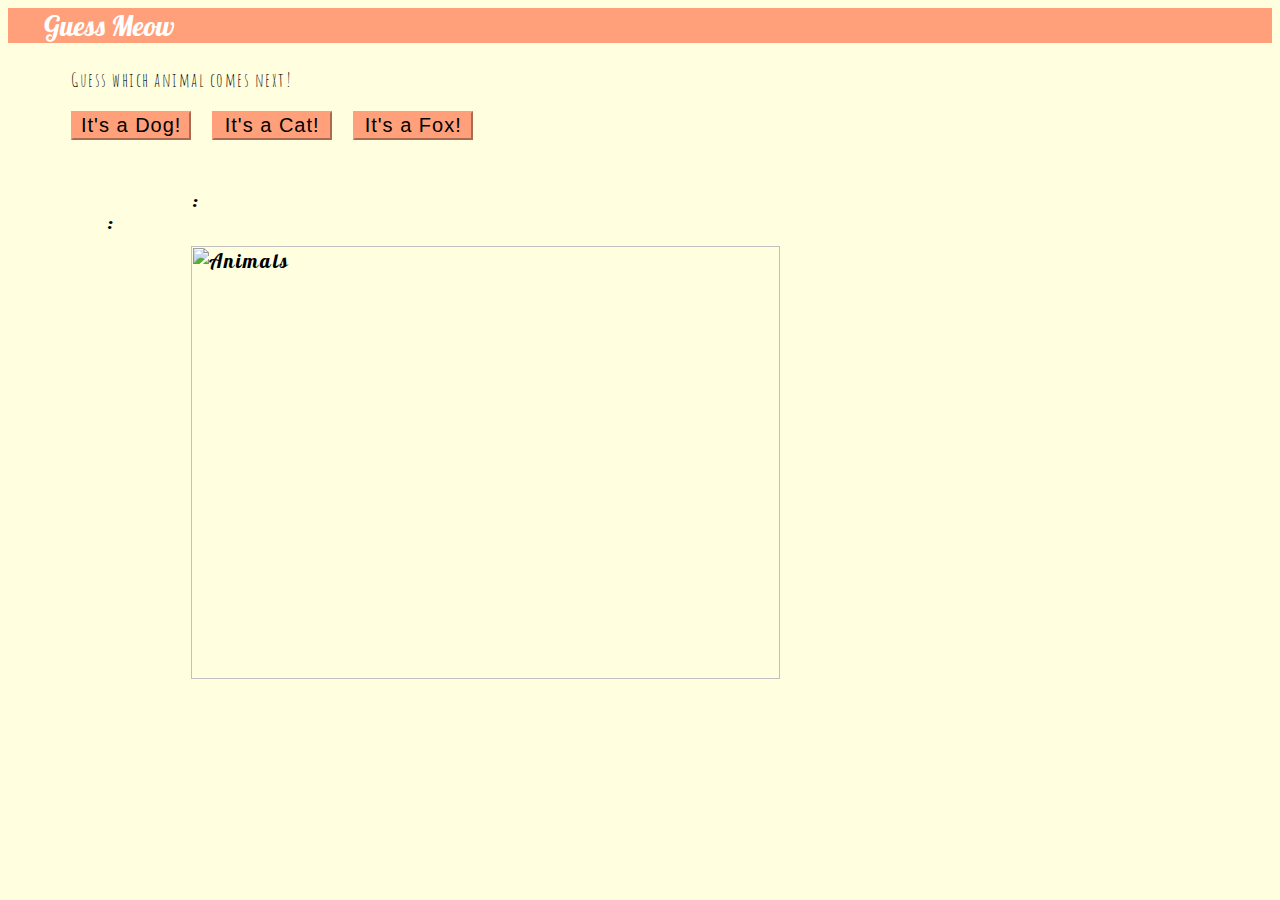
<file: index.html>
<html>
<head>
     <meta charset="utf-8">
    <meta name="viewport" content="width=device-width, initial-scale=1, shrink-to-fit=yes">
    <meta name="description" content="">
    <meta name="author" content="">
    <link rel="icon" href="../../../../favicon.ico">
    <link href="animal.css" rel="stylesheet" type="text/css"/>
    <script src="jquery.js"></script>
    <link rel="stylesheet" href="https://stackpath.bootstrapcdn.com/bootstrap/4.1.3/css/bootstrap.min.css" integrity="sha384-MCw98/SFnGE8fJT3GXwEOngsV7Zt27NXFoaoApmYm81iuXoPkFOJwJ8ERdknLPMO" crossorigin="anonymous">
    <link rel="stylesheet" href="https://use.fontawesome.com/releases/v5.2.0/css/all.css" integrity="sha384-hWVjflwFxL6sNzntih27bfxkr27PmbbK/iSvJ+a4+0owXq79v+lsFkW54bOGbiDQ" crossorigin="anonymous">
    <link href="https://fonts.googleapis.com/css?family=Amatic+SC:700|Lobster" rel="stylesheet">
    <link href="https://fonts.googleapis.com/css?family=Open+Sans" rel="stylesheet">
    <script src="https://stackpath.bootstrapcdn.com/bootstrap/4.1.3/js/bootstrap.min.js" integrity="sha384-ChfqqxuZUCnJSK3+MXmPNIyE6ZbWh2IMqE241rYiqJxyMiZ6OW/JmZQ5stwEULTy" crossorigin="anonymous"></script>
    
    
    
    </head>

    <header>
     <nav class="navbar navbar-light" id="navbar" style="background-color: lightsalmon;">
     <a class="navbar-brand" style="color: white; font-size: 28px">&nbsp;&nbsp; &nbsp;&nbsp; Guess Meow</a></nav>
    </header>
    <body style="background-color: lightyellow">
        
        <div class="row" id="row">
          <div class="col-lg-12">
              <p id="intro">Guess which animal comes next!</p>
        <div class="buttons">
            <button type="button" class="btn btn-danger" id="dog_guess">It's a Dog!</button>

             <button type="button" class="btn btn-danger"  id="cat_guess">It's a Cat!</button>

             <button type="button" class="btn btn-danger" id="fox_guess">It's a Fox!</button>
            <br/> 
           
        <div id="count">
            
          <p style="float: left; margin-right: 65px;"><i class="far fa-heart fa-lg"></i> : &nbsp;         
            <span id="correctCount"></span></p>
             
          <p style="margin-left: 85px;"><i class="far fa-grin-tongue fa-lg"></i> : &nbsp;
            <span id="incorrectCount"></span></p>
            
            </div>        
        </div>
               <img class="rounded" id="animals" alt="Animals" width="70%">
        
        <br>
            </div>
        </div>
        <script src="Class8.js"></script>
              
    </body>
    

</html>
</file>
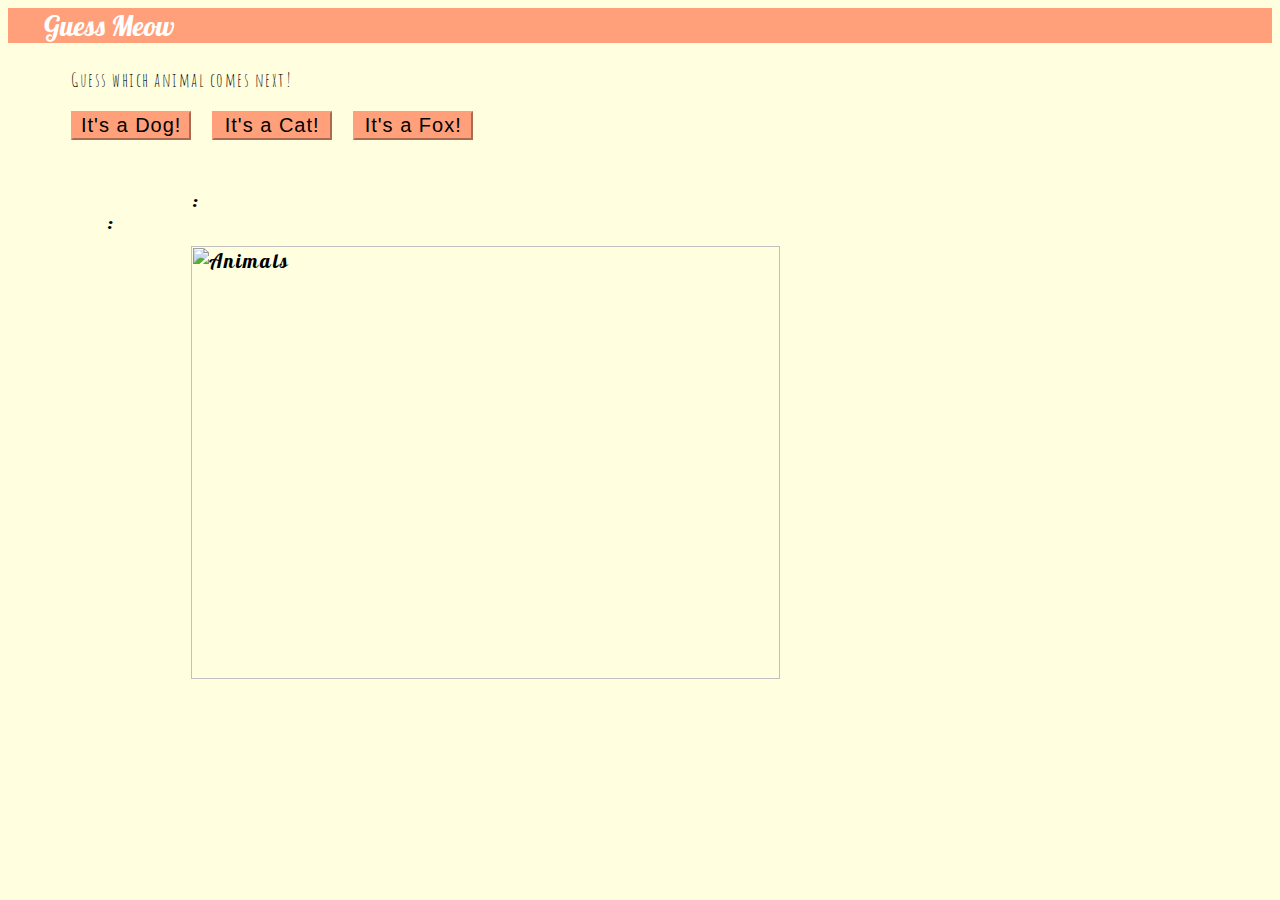
<file: Class8.html>
<html>
<head>
     <meta charset="utf-8">
    <meta name="viewport" content="width=device-width, initial-scale=1, shrink-to-fit=yes">
    <meta name="description" content="">
    <meta name="author" content="">
    <link rel="icon" href="../../../../favicon.ico">
    <link href="animal.css" rel="stylesheet" type="text/css"/>
    <script src="jquery.js"></script>
    <link rel="stylesheet" href="https://stackpath.bootstrapcdn.com/bootstrap/4.1.3/css/bootstrap.min.css" integrity="sha384-MCw98/SFnGE8fJT3GXwEOngsV7Zt27NXFoaoApmYm81iuXoPkFOJwJ8ERdknLPMO" crossorigin="anonymous">
    <link rel="stylesheet" href="https://use.fontawesome.com/releases/v5.2.0/css/all.css" integrity="sha384-hWVjflwFxL6sNzntih27bfxkr27PmbbK/iSvJ+a4+0owXq79v+lsFkW54bOGbiDQ" crossorigin="anonymous">
    <link href="https://fonts.googleapis.com/css?family=Amatic+SC:700|Lobster" rel="stylesheet">
    <link href="https://fonts.googleapis.com/css?family=Open+Sans" rel="stylesheet">
    <script src="https://stackpath.bootstrapcdn.com/bootstrap/4.1.3/js/bootstrap.min.js" integrity="sha384-ChfqqxuZUCnJSK3+MXmPNIyE6ZbWh2IMqE241rYiqJxyMiZ6OW/JmZQ5stwEULTy" crossorigin="anonymous"></script>
    
    
    
    </head>

    <header>
     <nav class="navbar navbar-light" id="navbar" style="background-color: lightsalmon;">
     <a class="navbar-brand" style="color: white; font-size: 28px">&nbsp;&nbsp; &nbsp;&nbsp; Guess Meow</a></nav>
    </header>
    <body style="background-color: lightyellow">
        
        <div class="row" id="row">
          <div class="col-lg-12">
              <p id="intro">Guess which animal comes next!</p>
        <div class="buttons">
            <button type="button" class="btn btn-danger" id="dog_guess">It's a Dog!</button>

             <button type="button" class="btn btn-danger"  id="cat_guess">It's a Cat!</button>

             <button type="button" class="btn btn-danger" id="fox_guess">It's a Fox!</button>
            <br/> 
           
        <div id="count">
            
          <p style="float: left; margin-right: 65px;"><i class="far fa-heart fa-lg"></i> : &nbsp;         
            <span id="correctCount"></span></p>
             
          <p style="margin-left: 85px;"><i class="far fa-grin-tongue fa-lg"></i> : &nbsp;
            <span id="incorrectCount"></span></p>
            
            </div>        
        </div>
               <img class="rounded" id="animals" alt="Animals" width="70%">
        
        <br>
            </div>
        </div>
        <script src="Class8.js"></script>
              
    </body>
    

</html>
</file>
<file: animal.css>
header{
    font-family: 'Lobster', cursive;
}
#row{
    margin-top: 2%;
    margin-left: 5%;
    font-family: 'Lobster', cursive; 
    font-size: 20px;
    letter-spacing: 2px;
}
#intro{
    font-family: 'Amatic SC', cursive;    
    font-size: 19px;
    letter-spacing: 1.5px;
}
#count{
    font-family: 'Lobster', cursive;     
    font-size: 22px;
    margin-top: 3%;
    margin-left: 3%;
    letter-spacing: 1px;
}

#load_animal{
    width: 100px;
    height 30px;
    margin-top: 10px;
    margin-left: 10px;
}
    
#dog_guess {
        width: 100px;
        height 30px;
        margin-right:15px;
        margin-bottom: 10px;
        background-color:  lightsalmon;
        border-color:  lightsalmon;
        letter-spacing: 1px;
        font-size: 20px;
        width: 120px;
}
#cat_guess {
        width: 100px;
        height 30px;
        margin-right: 15px;
        margin-bottom: 10px;
        background-color:lightsalmon;
        border-color: lightsalmon;
        letter-spacing: 1px;
        font-size: 20px;
        width: 120px;
}
#fox_guess {
        width: 100px;
        height 30px;
        margin-bottom: 10px;
        background-color: lightsalmon;
        border-color: lightsalmon;
        letter-spacing: 1px;
        font-size: 20px;
        width: 120px;
}
#animals{
        margin-top: 10px;
        }
</file>
